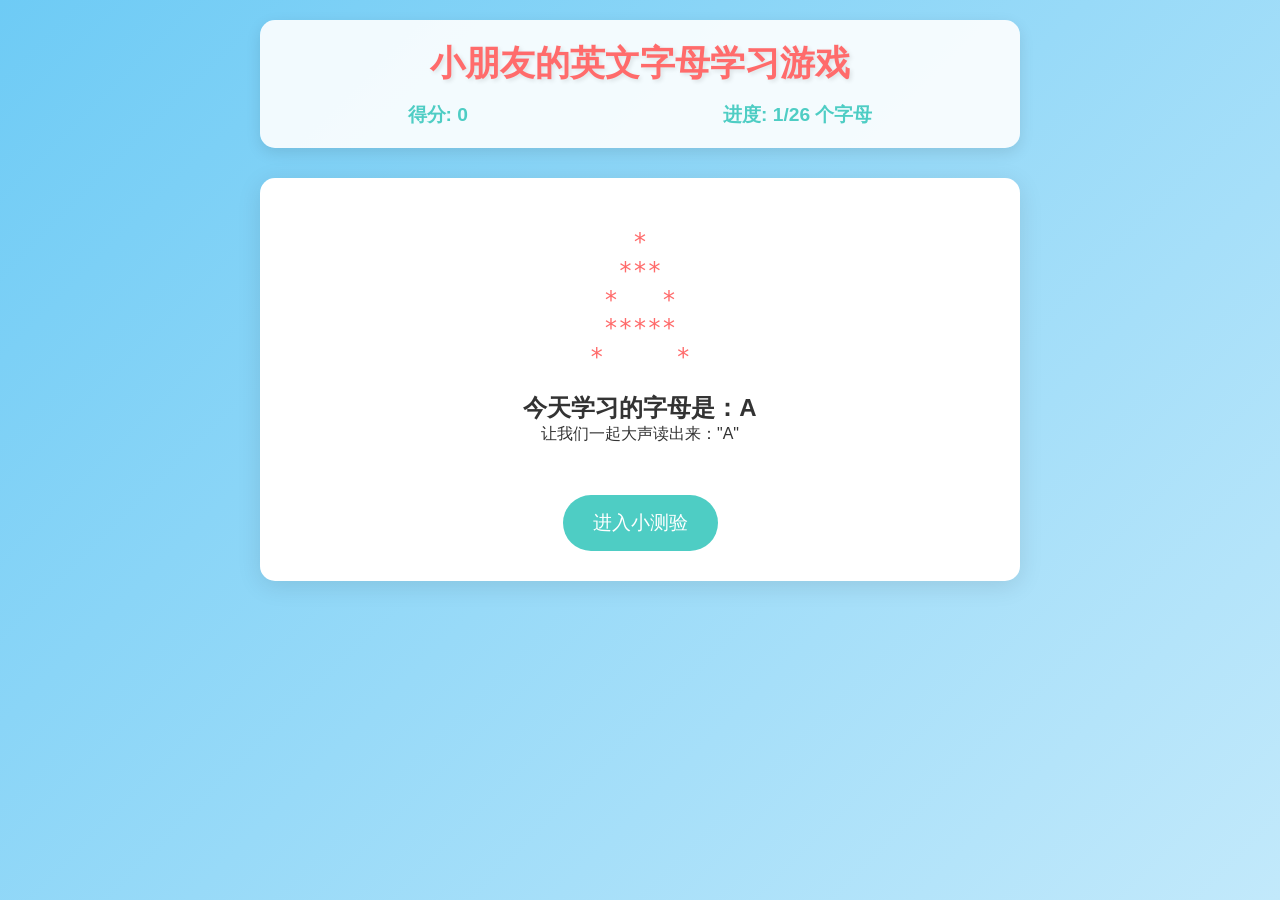
<file: index.html>
<!DOCTYPE html>
<html lang="zh-CN">
<head>
    <meta charset="UTF-8">
    <meta name="viewport" content="width=device-width, initial-scale=1.0">
    <title>小朋友的英文字母学习游戏</title>
    <link rel="stylesheet" href="style.css">
</head>
<body>
    <div class="container">
        <header>
            <h1>小朋友的英文字母学习游戏</h1>
            <div class="stats">
                <span>得分: <span id="score">0</span></span>
                <span>进度: <span id="progress">0</span>/26 个字母</span>
            </div>
        </header>

        <main id="game-container">
            <!-- 字母展示页面 -->
            <div id="presentation-stage" class="stage active">
                <div class="letter-display">
                    <pre id="big-letter"></pre>
                    <h2>今天学习的字母是：<span id="current-letter">A</span></h2>
                    <p>让我们一起大声读出来："A"</p>
                </div>
                <button id="next-btn" class="btn-primary">进入小测验</button>
            </div>

            <!-- 测验页面 -->
            <div id="quiz-stage" class="stage">
                <h2>找出字母 '<span id="quiz-letter">A</span>'</h2>
                <div class="options-container" id="options-container">
                    <!-- 选项将通过JavaScript动态生成 -->
                </div>
            </div>

            <!-- 结果反馈页面 -->
            <div id="result-stage" class="stage">
                <div id="feedback-message"></div>
                <div id="feedback-letter"></div>
                <button id="continue-btn" class="btn-primary">继续下一个字母</button>
            </div>
        </main>
    </div>

    <script src="script.js"></script>
</body>
</html>
</file>
<file: style.css>
* {
    margin: 0;
    padding: 0;
    box-sizing: border-box;
}

body {
    font-family: 'Arial', sans-serif;
    background: linear-gradient(135deg, #6ecbf5, #c2e9fb);
    min-height: 100vh;
    color: #333;
}

.container {
    max-width: 800px;
    margin: 0 auto;
    padding: 20px;
}

header {
    text-align: center;
    margin-bottom: 30px;
    background: rgba(255, 255, 255, 0.9);
    padding: 20px;
    border-radius: 15px;
    box-shadow: 0 5px 15px rgba(0,0,0,0.1);
}

header h1 {
    color: #ff6b6b;
    font-size: 2.2em;
    margin-bottom: 15px;
    text-shadow: 2px 2px 4px rgba(0,0,0,0.1);
}

.stats {
    display: flex;
    justify-content: space-around;
    font-size: 1.2em;
    font-weight: bold;
    color: #4ecdc4;
}

.stage {
    display: none;
    text-align: center;
    background: white;
    padding: 30px;
    border-radius: 15px;
    box-shadow: 0 5px 25px rgba(0,0,0,0.1);
    animation: fadeIn 0.5s ease-in-out;
}

.stage.active {
    display: block;
}

@keyframes fadeIn {
    from { opacity: 0; transform: translateY(20px); }
    to { opacity: 1; transform: translateY(0); }
}

.letter-display {
    margin-bottom: 30px;
}

#big-letter {
    font-family: monospace;
    font-size: 24px;
    line-height: 1.2;
    color: #ff6b6b;
    margin: 20px auto;
    text-align: center;
    white-space: pre;
}

.options-container {
    display: grid;
    grid-template-columns: repeat(2, 1fr);
    gap: 20px;
    max-width: 400px;
    margin: 30px auto;
}

.option-btn {
    padding: 20px;
    font-size: 2em;
    background: #f8f9fa;
    border: 3px solid #dee2e6;
    border-radius: 10px;
    cursor: pointer;
    transition: all 0.3s ease;
}

.option-btn:hover {
    background: #e9ecef;
    border-color: #adb5bd;
    transform: scale(1.05);
}

.option-btn.selected {
    background: #d4edda;
    border-color: #28a745;
    box-shadow: 0 0 15px rgba(40, 167, 69, 0.3);
}

.option-btn.correct {
    background: #d4edda;
    border-color: #28a745;
    color: #28a745;
}

.option-btn.incorrect {
    background: #f8d7da;
    border-color: #dc3545;
    color: #dc3545;
}

.btn-primary {
    padding: 15px 30px;
    font-size: 1.2em;
    background: #4ecdc4;
    color: white;
    border: none;
    border-radius: 50px;
    cursor: pointer;
    transition: all 0.3s ease;
    margin-top: 20px;
}

.btn-primary:hover {
    background: #2a9d8f;
    transform: translateY(-2px);
    box-shadow: 0 5px 15px rgba(0,0,0,0.2);
}

#feedback-message {
    font-size: 1.5em;
    font-weight: bold;
    margin-bottom: 20px;
    padding: 15px;
    border-radius: 10px;
}

.feedback-correct {
    background: #d4edda;
    color: #155724;
    border: 1px solid #c3e6cb;
}

.feedback-incorrect {
    background: #f8d7da;
    color: #721c24;
    border: 1px solid #f5c6cb;
}

#feedback-letter {
    font-size: 4em;
    margin: 20px 0;
    color: #ff6b6b;
}

@media (max-width: 600px) {
    .container {
        padding: 10px;
    }
    
    header h1 {
        font-size: 1.8em;
    }
    
    #big-letter {
        font-size: 18px;
    }
    
    .options-container {
        grid-template-columns: 1fr;
    }
    
    .option-btn {
        font-size: 1.5em;
    }
}
</file>
